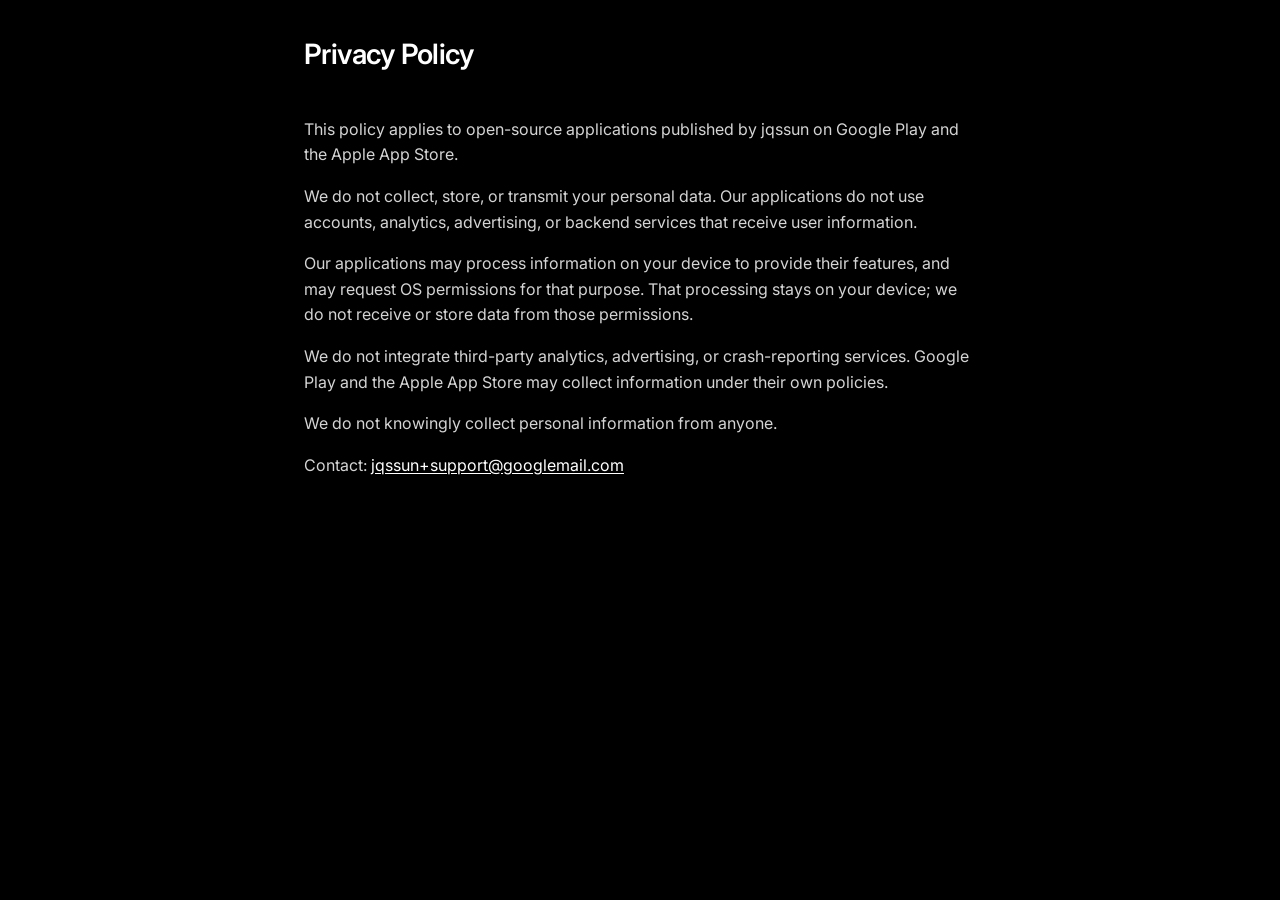
<file: docs/privacy.html>
<!DOCTYPE html>
<html lang="en">

<head>
	<meta charset="utf-8">
	<meta name="viewport" content="width=device-width, initial-scale=1">
	<meta name="author" content="jqssun">
	<meta name="description" content="Privacy policy for mobile applications published by jqssun.">
	<title>Privacy Policy | jqssun</title>
	<link rel="icon" type="image/svg+xml" href="images/favicon.svg">
	<link href="https://fonts.googleapis.com/css2?family=Inter:wght@400;500;600&display=swap" rel="stylesheet">
	<style>
		*,
		*:before,
		*:after {
			box-sizing: border-box;
		}

		html {
			background: #000;
			color: #d4d4d4;
			font-family: "Inter", "Helvetica Neue", Helvetica, sans-serif;
			font-size: 1rem;
			line-height: 1.6;
			-webkit-font-smoothing: antialiased;
			-moz-osx-font-smoothing: grayscale;
		}

		body {
			margin: 0;
			padding: 2rem 1.25rem 4rem;
		}

		main {
			max-width: 42rem;
			margin: 0 auto;
		}

		a {
			color: #fff;
			text-decoration: underline;
			text-underline-offset: 0.15em;
		}

		a:hover {
			opacity: 0.7;
		}

		header {
			margin-bottom: 2.5rem;
		}

		h1 {
			margin: 0;
			font-size: 1.75rem;
			font-weight: 600;
			color: #fff;
			letter-spacing: -0.02em;
		}

		p {
			margin: 0 0 1rem;
		}

		p:last-child {
			margin-bottom: 0;
		}
	</style>
</head>

<body>
	<main>
		<header>
			<h1>Privacy Policy</h1>
		</header>

		<p>
			This policy applies to open-source applications published by jqssun on Google Play and the Apple App Store.
		</p>

		<p>
			We do not collect, store, or transmit your personal data. Our applications do not use accounts,
			analytics, advertising, or backend services that receive user information.
		</p>

		<p>
			Our applications may process information on your device to provide their features, and may request
			OS permissions for that purpose. That processing stays on your device; we do not receive
			or store data from those permissions.
		</p>

		<p>
			We do not integrate third-party analytics, advertising, or crash-reporting services.
			Google Play and the Apple App Store may collect information under their own policies.
		</p>

		<p>
			We do not knowingly collect personal information from anyone.
		</p>

		<p>
			Contact: <a href="mailto:jqssun+support@googlemail.com">jqssun+support@googlemail.com</a>
		</p>
	</main>
</body>

</html>
</file>
